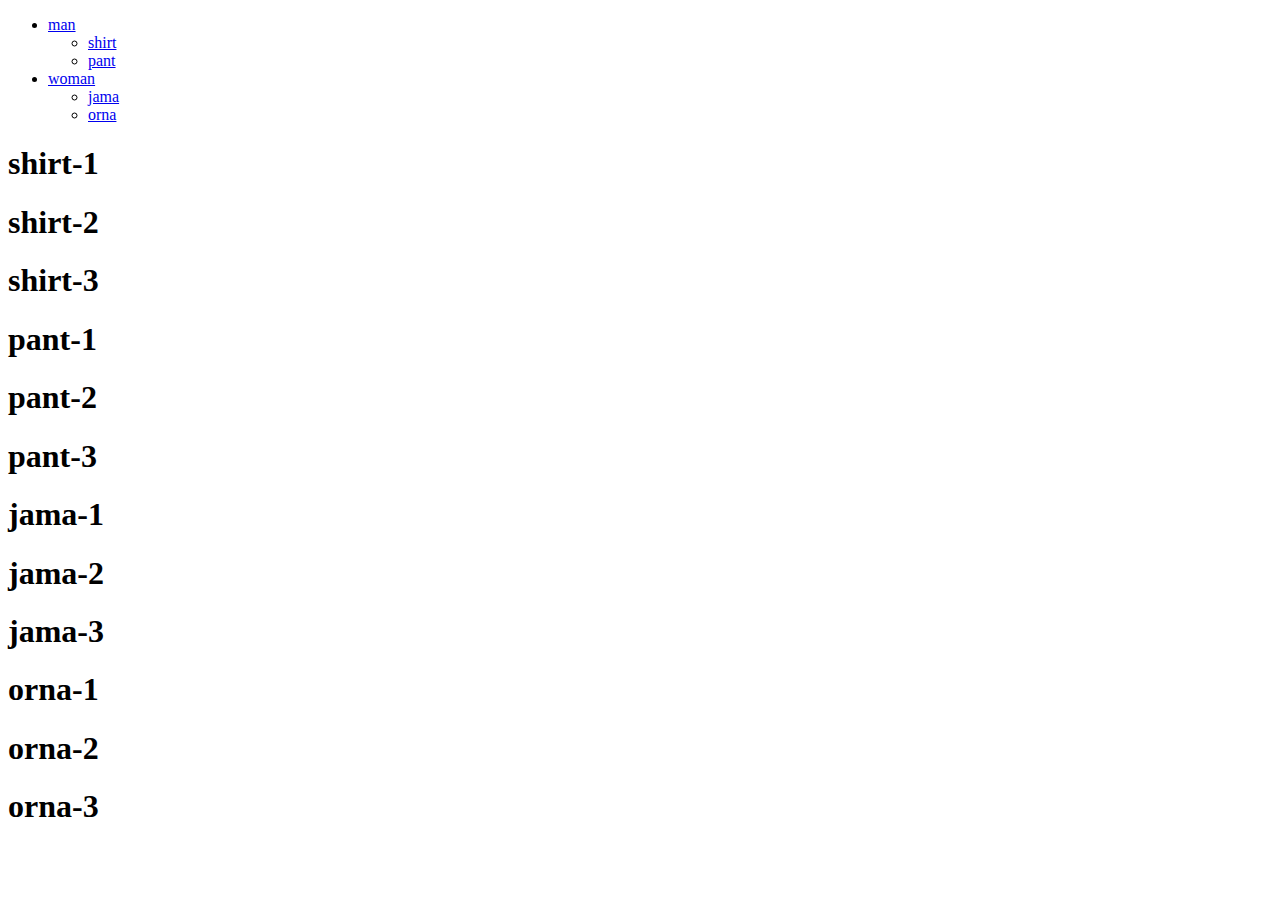
<file: shoping-mall/test.html>
<!DOCTYPE html>
<html>

<head>
    <title>Page Title</title>
</head>

<body>

    <ul>
        <li><a id="manL" href="#">man</a>
            <ul>
                <li><a id="shirtL" href="#">shirt</a></li>
                <li><a id="pantL" href="#">pant</a></li>
            </ul>
        </li>


        <li><a id="womanL" href="#">woman</a>
            <ul>
                <li><a id="jamaL" href="#">jama</a></li>
                <li><a id="ornaL" href="#">orna</a></li>
            </ul>
        </li>
    </ul>
    <div id="display">

    </div>
    <div id="man">
        <div id="shirt">
            <div class="product">
                <h1>shirt-1</h1>
                <h1>shirt-2</h1>
                <h1>shirt-3</h1>
            </div>
        </div>
        <div id="pant">
            <div class="product">
                <h1>pant-1</h1>
                <h1>pant-2</h1>
                <h1>pant-3</h1>
            </div>
        </div>
    </div>
    <div id="woman">
        <div id="jama">
            <div class="product">
                <h1>jama-1</h1>
                <h1>jama-2</h1>
                <h1>jama-3</h1>
            </div>
        </div>
        <div id="orna">
            <div class="product">
                <h1>orna-1</h1>
                <h1>orna-2</h1>
                <h1>orna-3</h1>
            </div>
        </div>
    </div>

    <script>
        var x = document.getElementsByTagName("a");
        for (var sec of x) {
            sec.addEventListener("click", function () {
                document.getElementById("display").innerHTML = "";
                var atr = this.attributes.getNamedItem("id").value;
                atr = atr.slice(0, atr.length - 1);
                var x = document.getElementById(atr);
                var Products = x.getElementsByClassName("product");
                var dis = document.getElementById("display");
                for (var product of Products) {
                    dis.innerHTML += product.innerHTML;
                }

            })
        }
    </script>
</body>

</html>
</file>
